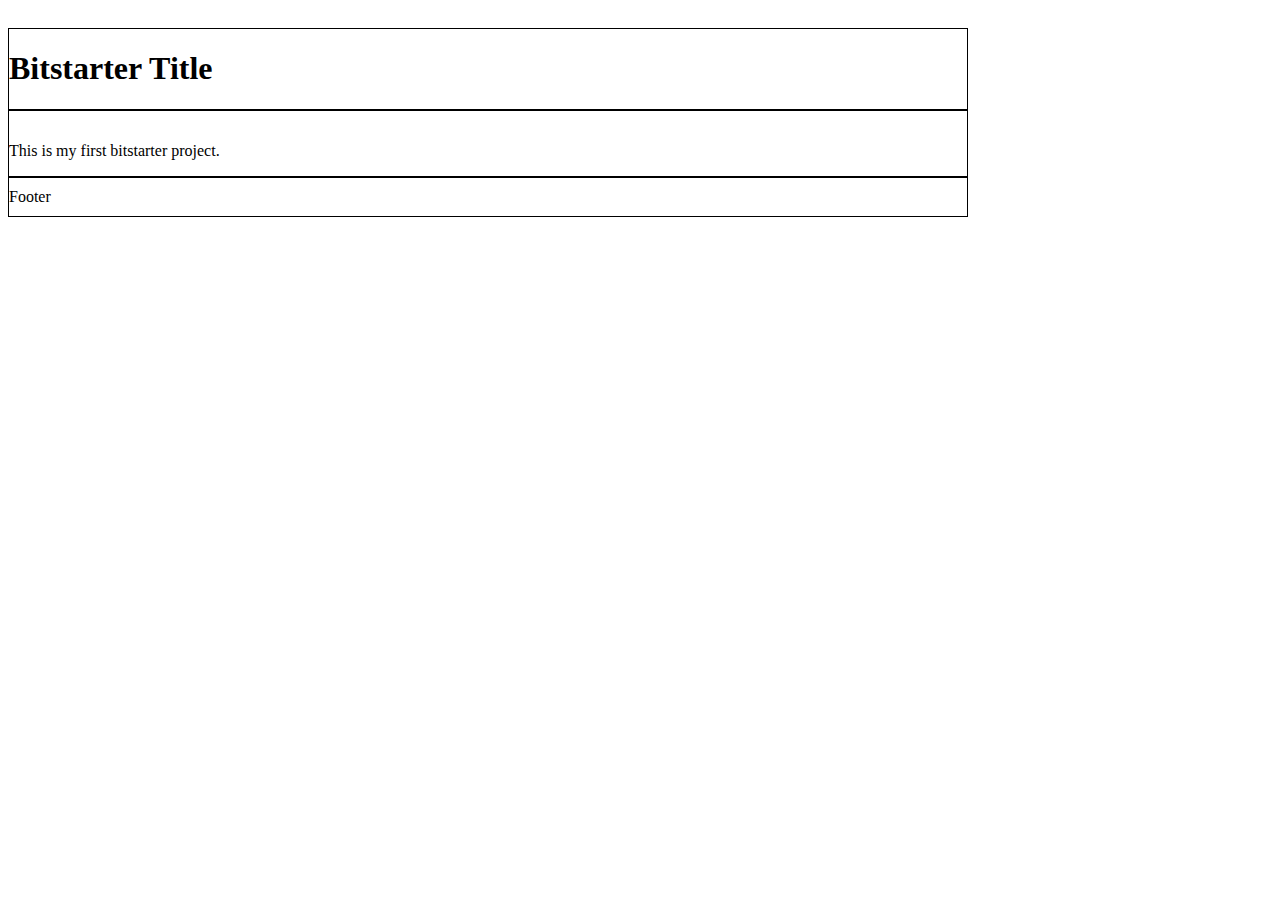
<file: test/test1.html>
<!DOCTYPE html>
<html lang="en">
  <head>
    <meta charset="utf-8">
    <title>This is a test</title>
    <link type="text/css" rel="stylesheet" 
          href="https://d396qusza40orc.cloudfront.net/startup%2Fcode%2Fbootstrap-2.3.2.css">
    <style type="text/css">
      body {
        padding-top: 20px;
        padding-bottom: 40px;
      }
      .container {
        width: 960px;
      }
      p.lead {
        padding-top: 15px;
      }
      .navigation, .pitch, .section1, .section2, .faq, .footer {
        padding: 10px 0px 10px 0px;
      }
      .video, .thermometer, .order, .social {
        border: 1px dotted;
        text-align: center;
      }
      .video {
        /* Internal borders have 1px width, thus need to add 4 x 1px to 120px. */
        height: 124px;
        line-height: 124px;
      }
      .thermometer, .order, .social {
        /* line-height to vertically center: http://phrogz.net/css/vertical-align/index.html */
        height: 40px;
        line-height: 40px;
      }
      div.row {
        border: 1px solid;
      }
    </style>
  </head>
  <body>
    <div class="container">
      <div class="row heading">
        <div class="span12">
          <h1>Bitstarter Title</h1>
        </div>
      </div> 
     <div class="row subheading">
        <div class="span12">
          <p class="lead">This is my first bitstarter project.</p>
        </div>
      </div>
      <div class="row footer">
        <div class="span12">
          Footer
        </div>
      </div>
    </div>
  </body>
</html>
</file>
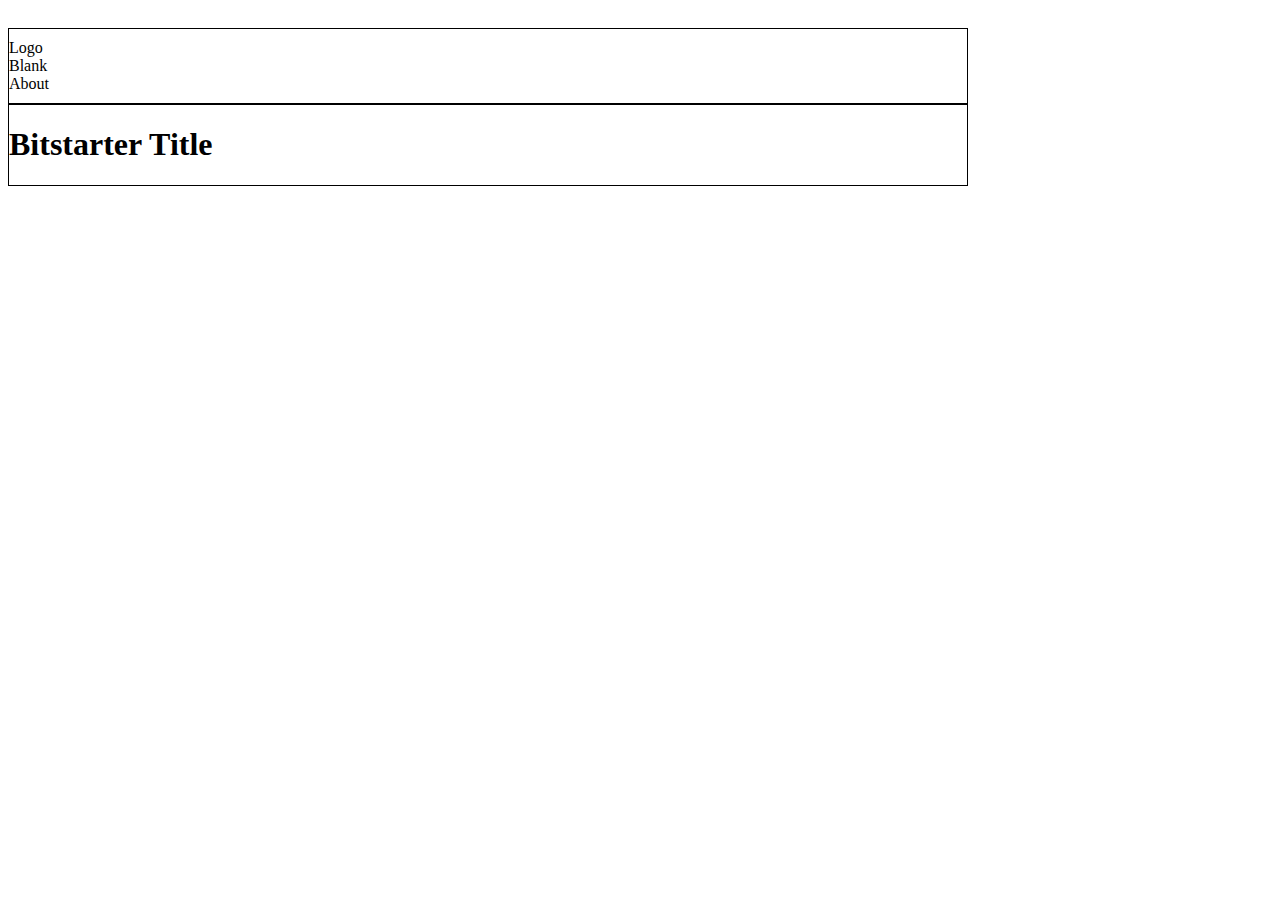
<file: test/test2.html>
<!DOCTYPE html>
<html lang="en">
  <head>
    <meta charset="utf-8">
    <title>This is a test</title>
    <link type="text/css" rel="stylesheet" 
          href="https://d396qusza40orc.cloudfront.net/startup%2Fcode%2Fbootstrap-2.3.2.css">
    <style type="text/css">
      body {
        padding-top: 20px;
        padding-bottom: 40px;
      }
      .container {
        width: 960px;
      }
      p.lead {
        padding-top: 15px;
      }
      .navigation, .pitch, .section1, .section2, .faq, .footer {
        padding: 10px 0px 10px 0px;
      }
      .video, .thermometer, .order, .social {
        border: 1px dotted;
        text-align: center;
      }
      .video {
        /* Internal borders have 1px width, thus need to add 4 x 1px to 120px. */
        height: 124px;
        line-height: 124px;
      }
      .thermometer, .order, .social {
        /* line-height to vertically center: http://phrogz.net/css/vertical-align/index.html */
        height: 40px;
        line-height: 40px;
      }
      div.row {
        border: 1px solid;
      }
    </style>
  </head>
  <body>
    <div class="container">
      <div class="row navigation">
        <div class="span2 logo">
          Logo
        </div>
        <div class="span6 blank">
          Blank
        </div>
        <div class="span4 about">
          About
        </div>
      </div>
      <div class="row heading">
        <div class="span12">
          <h1>Bitstarter Title</h1>
        </div>
      </div> 
    </div>
  </body>
</html>
</file>
